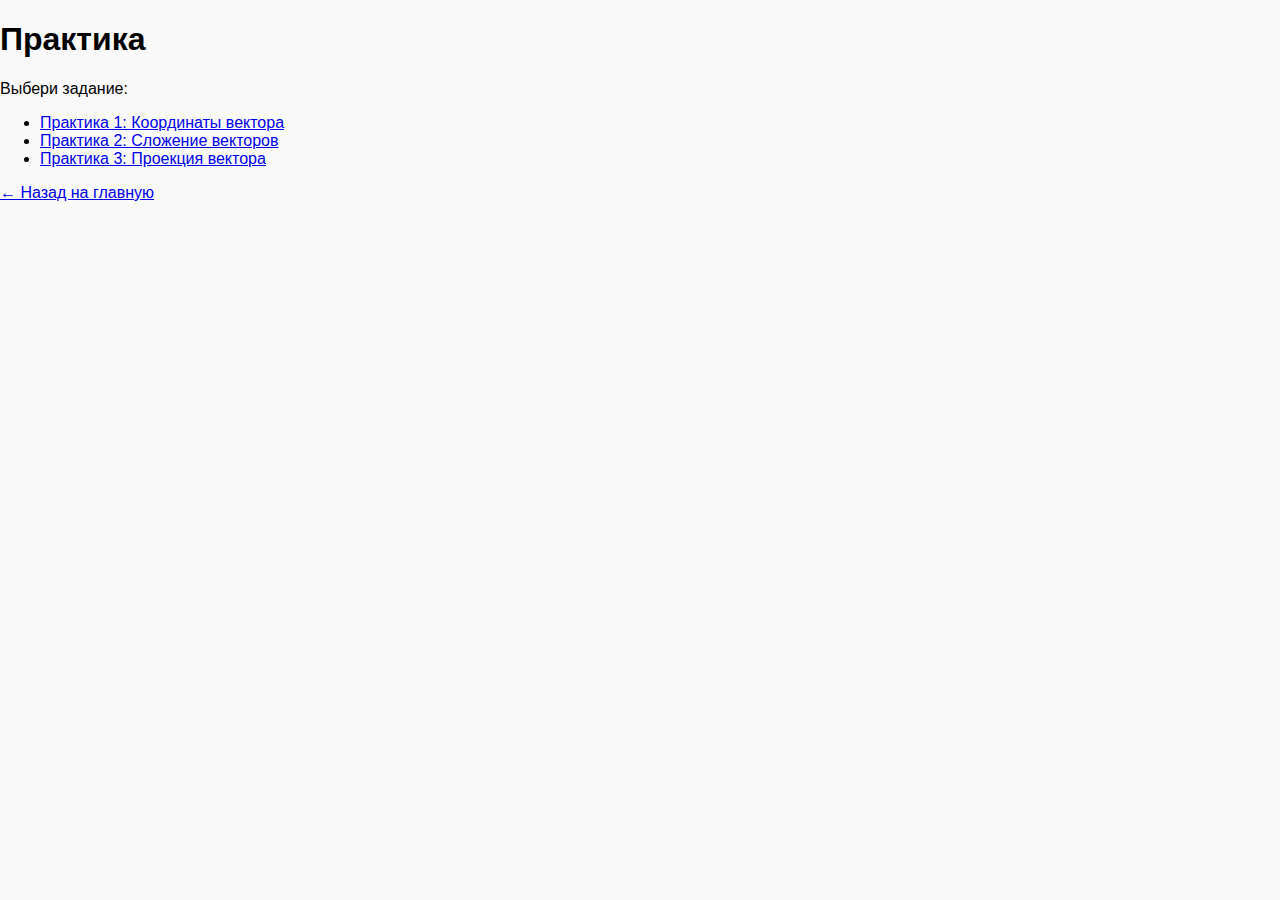
<file: practice/index.html>
<!DOCTYPE html>
<html lang="ru">
<head>
  <meta charset="UTF-8" />
  <meta name="viewport" content="width=device-width, initial-scale=1.0"/>
  <title>Практика — Векторы</title>
  <link rel="stylesheet" href="../css/lessons.css" />
</head>
<body>
  <div class="container">
    <h1>Практика</h1>
    <p>Выбери задание:</p>
    <ul class="practice-list">
      <li><a href="practice1.html">Практика 1: Координаты вектора</a></li>
      <li><a href="practice2.html">Практика 2: Сложение векторов</a></li>
      <li><a href="practice3.html">Практика 3: Проекция вектора</a></li>
      <!-- Добавь другие задания тут -->
    </ul>
    <a href="../index.html">← Назад на главную</a>
  </div>

 <script>
    function checkAnswer(inputId, correctValue, resultId) {
      const input = document.getElementById(inputId);
      const result = document.getElementById(resultId);

      const userValue = input.value.trim()
        .replace(/\s+/g, '')
        .replace(/[()]/g, '');

      const correct = correctValue.trim()
        .replace(/\s+/g, '')
        .replace(/[()]/g, '');

      if (userValue === correct) {
        result.textContent = "✅ Правильно!";
        result.style.color = "green";
      } else {
        result.textContent = `❌ Неправильно. Правильный ответ: ${correctValue}`;
        result.style.color = "red";
      }
    }
  </script>


</body>
</html>
</file>
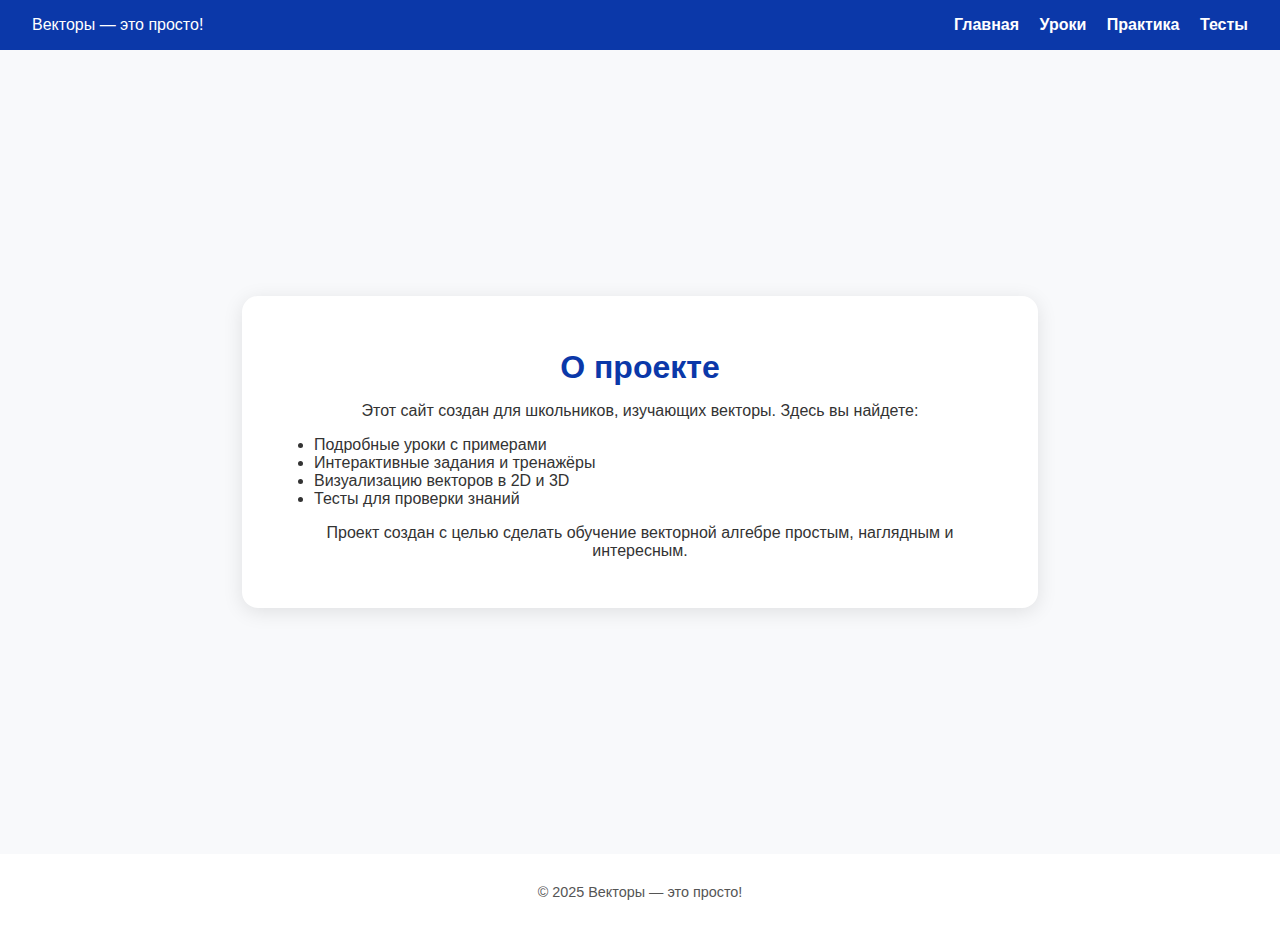
<file: about.html>
<!DOCTYPE html>
<html lang="ru">
<head>
  <meta charset="UTF-8" />
  <meta name="viewport" content="width=device-width, initial-scale=1.0"/>
  <title>О проекте</title>
  <link rel="stylesheet" href="css/about.css" />
</head>
<body>

  <header>
    <div class="logo">Векторы — это просто!</div>
    <nav>
      <a href="index.html">Главная</a>
      <a href="lessons/lessons.html">Уроки</a>
      <a href="practice/practice1.html">Практика</a>
      <a href="tests/tests.html">Тесты</a>
    </nav>
  </header>

  <main>
    <div class="content-box">
      <h1>О проекте</h1>
      <p>
        Этот сайт создан для школьников, изучающих векторы. Здесь вы найдете:
      </p>
      <ul>
        <li>Подробные уроки с примерами</li>
        <li>Интерактивные задания и тренажёры</li>
        <li>Визуализацию векторов в 2D и 3D</li>
        <li>Тесты для проверки знаний</li>
      </ul>
      <p>
        Проект создан с целью сделать обучение векторной алгебре простым, наглядным и интересным.
      </p>
    </div>
  </main>

  <footer>
    <p>© 2025 Векторы — это просто!</p>
  </footer>

</body>
</html>
</file>
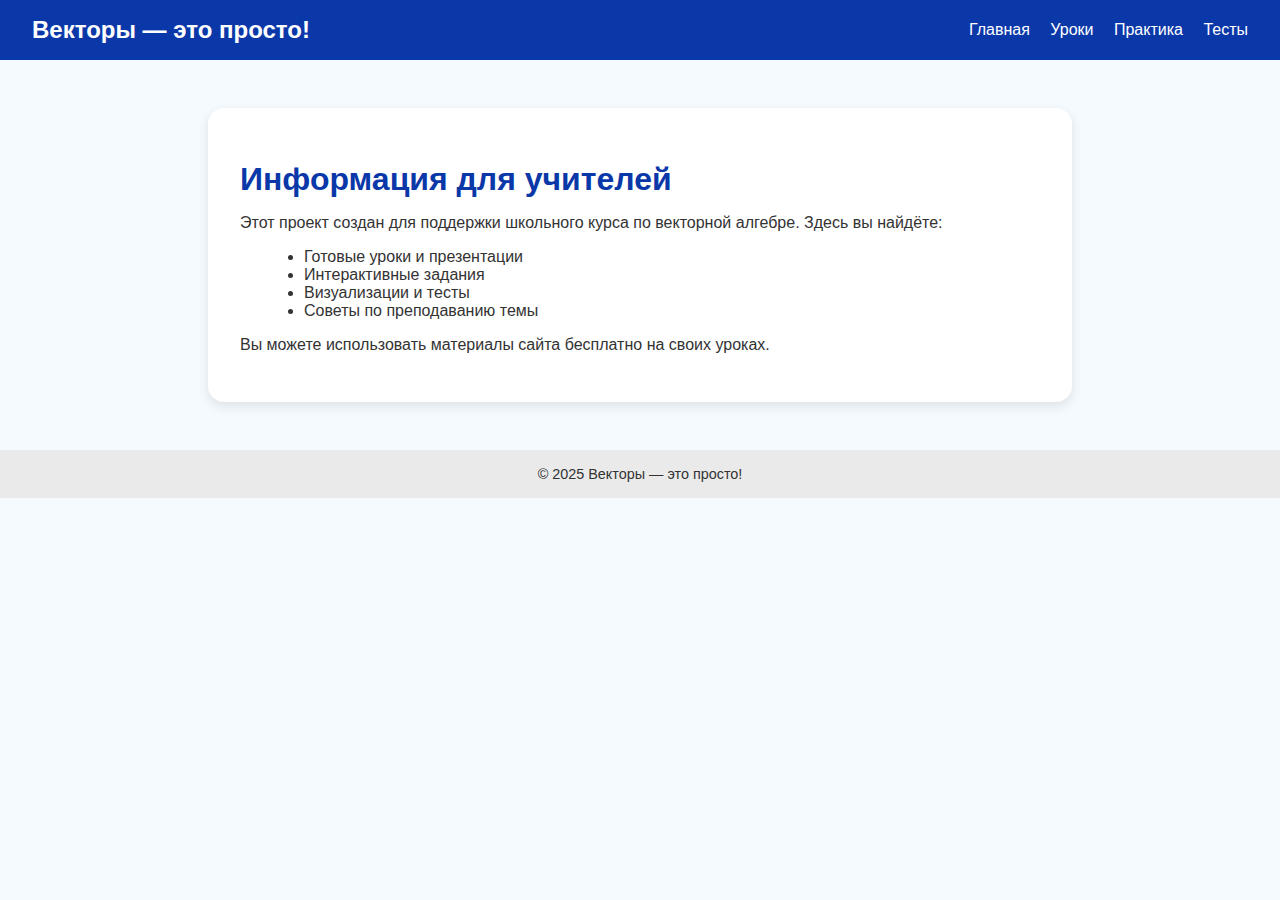
<file: teachers.html>
<!DOCTYPE html>
<html lang="ru">
<head>
  <meta charset="UTF-8" />
  <meta name="viewport" content="width=device-width, initial-scale=1.0"/>
  <title>Для учителей — Векторы</title>
  <link rel="stylesheet" href="css/teachers.css" />
</head>
<body>

  <header>
    <div class="logo">Векторы — это просто!</div>
    <nav>
      <a href="index.html">Главная</a>
      <a href="lessons/lessons.html">Уроки</a>
      <a href="practice/practice1.html">Практика</a>
      <a href="tests/tests.html">Тесты</a>
    </nav>
  </header>

  <main class="content">
    <h1>Информация для учителей</h1>
    <p>Этот проект создан для поддержки школьного курса по векторной алгебре. Здесь вы найдёте:</p>
    <ul>
      <li>Готовые уроки и презентации</li>
      <li>Интерактивные задания</li>
      <li>Визуализации и тесты</li>
      <li>Советы по преподаванию темы</li>
    </ul>
    <p>Вы можете использовать материалы сайта бесплатно на своих уроках.</p>
  </main>

  <footer>
    <div class="footer-content">
      © 2025 Векторы — это просто!
    </div>
  </footer>

</body>
</html>
</file>
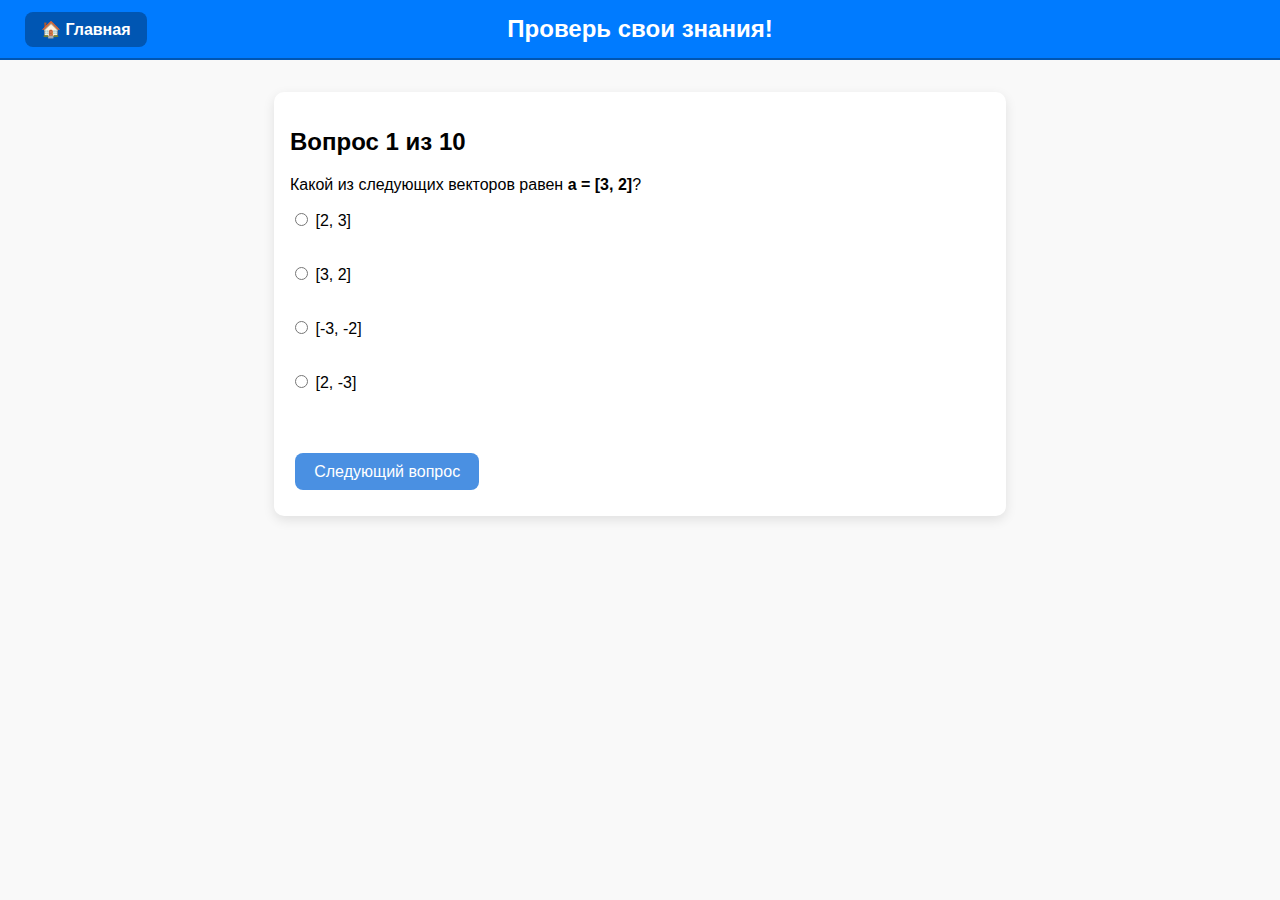
<file: tests/tests.html>
<!DOCTYPE html>
<html lang="ru">
<head>
  <meta charset="UTF-8" />
  <meta name="viewport" content="width=device-width, initial-scale=1.0"/>
  <title>Тест по векторам</title>
  <link rel="stylesheet" href="../css/tests.css"/>
</head>
<body>
  <header class="top-bar">
    <button onclick="goHome()" class="home-btn">🏠 Главная</button>
    <h1>Проверь свои знания!</h1>
  </header>

  <main class="test-container">
    <!-- Вопрос 1 -->
    <section class="question-block" id="question1">
      <h2>Вопрос 1 из 10</h2>
      <p>Какой из следующих векторов равен <strong>a = [3, 2]</strong>?</p>
      <form>
        <label><input type="radio" name="q1" value="1"> [2, 3]</label><br>
        <label><input type="radio" name="q1" value="2"> [3, 2]</label><br>
        <label><input type="radio" name="q1" value="3"> [-3, -2]</label><br>
        <label><input type="radio" name="q1" value="4"> [2, -3]</label>
      </form>
      <p class="feedback" id="feedback1"></p>
      <div class="nav-buttons">
        <button onclick="nextQuestion()">Следующий вопрос</button>
      </div>
    </section>

    <!-- Вопрос 2 -->
    <section class="question-block hidden" id="question2">
      <h2>Вопрос 2 из 10</h2>
      <p>Чему равна длина вектора <strong>v = [6, 8]</strong>?</p>
      <form>
        <label><input type="radio" name="q2" value="1"> 10</label><br>
        <label><input type="radio" name="q2" value="2"> √100</label><br>
        <label><input type="radio" name="q2" value="3"> 14</label><br>
        <label><input type="radio" name="q2" value="4"> 5</label>
      </form>
      <p class="feedback" id="feedback2"></p>
      <div class="nav-buttons">
        <button onclick="prevQuestion()" class="prev-btn" style="display:none">← Предыдущий вопрос</button>
        <button onclick="nextQuestion()">Следующий вопрос</button>
      </div>
    </section>

    <!-- Вопрос 3 -->
    <section class="question-block hidden" id="question3">
      <h2>Вопрос 3 из 10</h2>
      <p>Какие два вектора являются перпендикулярными?</p>
      <form>
        <label><input type="radio" name="q3" value="1"> [1, 2] и [2, 1]</label><br>
        <label><input type="radio" name="q3" value="2"> [1, 2] и [-2, 1]</label><br>
        <label><input type="radio" name="q3" value="3"> [3, 3] и [3, 3]</label><br>
        <label><input type="radio" name="q3" value="4"> [1, 0] и [0, 1]</label>
      </form>
      <p class="feedback" id="feedback3"></p>
      <div class="nav-buttons">
        <button onclick="prevQuestion()" class="prev-btn" style="display:none">← Предыдущий вопрос</button>
        <button onclick="nextQuestion()">Следующий вопрос</button>
      </div>
    </section>

    <!-- Вопрос 4 -->
    <section class="question-block hidden" id="question4">
      <h2>Вопрос 4 из 10</h2>
      <p>Найдите сумму векторов <strong>a = [1, 2], b = [3, 4]</strong>.</p>
      <form>
        <label><input type="radio" name="q4" value="1"> [2, 6]</label><br>
        <label><input type="radio" name="q4" value="2"> [4, 6]</label><br>
        <label><input type="radio" name="q4" value="3"> [1, 2]</label><br>
        <label><input type="radio" name="q4" value="4"> [2, 2]</label>
      </form>
      <p class="feedback" id="feedback4"></p>
      <div class="nav-buttons">
        <button onclick="prevQuestion()" class="prev-btn" style="display:none">← Предыдущий вопрос</button>
        <button onclick="nextQuestion()">Следующий вопрос</button>
      </div>
    </section>

    <!-- Вопрос 5 -->
    <section class="question-block hidden" id="question5">
      <h2>Вопрос 5 из 10</h2>
      <p>Какие из векторов коллинеарны?</p>
      <form>
        <label><input type="radio" name="q5" value="1"> [2, 3] и [3, 2]</label><br>
        <label><input type="radio" name="q5" value="2"> [1, 2] и [2, 4]</label><br>
        <label><input type="radio" name="q5" value="3"> [0, 1] и [1, 0]</label><br>
        <label><input type="radio" name="q5" value="4"> [2, -1] и [-1, 2]</label>
      </form>
      <p class="feedback" id="feedback5"></p>
      <div class="nav-buttons">
        <button onclick="prevQuestion()" class="prev-btn" style="display:none">← Предыдущий вопрос</button>
        <button onclick="nextQuestion()">Следующий вопрос</button>
      </div>
    </section>

    <!-- Вопрос 6 -->
    <section class="question-block hidden" id="question6">
      <h2>Вопрос 6 из 10</h2>
      <p>Введите длину вектора <strong>a = [5, 12]</strong>:</p>
      <input type="text" id="text-answer6" placeholder="Введите ответ">
      <p class="feedback" id="feedback6"></p>
      <div class="nav-buttons">
        <button onclick="prevQuestion()" class="prev-btn" style="display:none">← Предыдущий вопрос</button>
        <button onclick="nextQuestion()">Следующий вопрос</button>
      </div>
    </section>

    <!-- Вопрос 7 -->
    <section class="question-block hidden" id="question7">
      <h2>Вопрос 7 из 10</h2>
      <p>Чему равно скалярное произведение <strong>a = [1, 2]</strong> и <strong>b = [3, 4]</strong>?</p>
      <form>
        <label><input type="radio" name="q7" value="1"> 11</label><br>
        <label><input type="radio" name="q7" value="2"> 14</label><br>
        <label><input type="radio" name="q7" value="3"> 7</label><br>
        <label><input type="radio" name="q7" value="4"> 10</label>
      </form>
      <p class="feedback" id="feedback7"></p>
      <div class="nav-buttons">
        <button onclick="prevQuestion()" class="prev-btn" style="display:none">← Предыдущий вопрос</button>
        <button onclick="nextQuestion()">Следующий вопрос</button>
      </div>
    </section>

    <!-- Вопрос 8 -->
    <section class="question-block hidden" id="question8">
      <h2>Вопрос 8 из 10</h2>
      <p>Если <strong>a = [2, -1]</strong>, чему равен <strong>2a</strong>?</p>
      <form>
        <label><input type="radio" name="q8" value="1"> [4, -2]</label><br>
        <label><input type="radio" name="q8" value="2"> [1, -0.5]</label><br>
        <label><input type="radio" name="q8" value="3"> [-2, 1]</label><br>
        <label><input type="radio" name="q8" value="4"> [2, 1]</label>
      </form>
      <p class="feedback" id="feedback8"></p>
      <div class="nav-buttons">
        <button onclick="prevQuestion()" class="prev-btn" style="display:none">← Предыдущий вопрос</button>
        <button onclick="nextQuestion()">Следующий вопрос</button>
      </div>
    </section>

    <!-- Вопрос 9 -->
    <section class="question-block hidden" id="question9">
      <h2>Вопрос 9 из 10</h2>
      <p>Какой угол между <strong>a = [1, 0]</strong> и <strong>b = [0, 1]</strong>?</p>
      <form>
        <label><input type="radio" name="q9" value="1"> 0°</label><br>
        <label><input type="radio" name="q9" value="2"> 45°</label><br>
        <label><input type="radio" name="q9" value="3"> 90°</label><br>
        <label><input type="radio" name="q9" value="4"> 180°</label>
      </form>
      <p class="feedback" id="feedback9"></p>
      <div class="nav-buttons">
        <button onclick="prevQuestion()" class="prev-btn" style="display:none">← Предыдущий вопрос</button>
        <button onclick="nextQuestion()">Следующий вопрос</button>
      </div>
    </section>

    <!-- Вопрос 10 -->
    <section class="question-block hidden" id="question10">
      <h2>Вопрос 10 из 10</h2>
      <p>Введите длину вектора <strong>a = [6, 8]</strong>:</p>
      <input type="text" id="text-answer10" placeholder="Введите ответ">
      <p class="feedback" id="feedback10"></p>
      <div class="nav-buttons">
        <button onclick="prevQuestion()" class="prev-btn" style="display:none">← Предыдущий вопрос</button>
        <button onclick="nextQuestion()">Завершить</button>
      </div>
    </section>

    <!-- Результаты теста -->
    <section class="question-block hidden" id="results">
      <h2>Результаты</h2>
      <p id="final-score"></p>
      <p id="best-score"></p>
      <button onclick="restartTest()">Пройти заново</button>
    </section>

  </main>

  <script src="../scripts/tests.js"></script>
</body>
</html>
</file>
<file: css/lessons.css>
body {
  font-family: Arial, sans-serif;
  margin: 20px;
  background-color: #fdfdfd;
}

.top-bar {
  display: flex;
  justify-content: center;
  align-items: center;
  padding: 15px;
  background-color: #007BFF; /* ярко-синий цвет */
  color: white;
  border-bottom: 2px solid #0056b3;
  position: relative;
}


.top-bar h1 {
  margin: 0;
  font-size: 24px;
  text-align: center;
  flex-grow: 1;
  color: white; /* белый текст на синем фоне */
}

.top-bar .home-btn {
  position: absolute;
  left: 20px;
  padding: 8px 16px;
  font-size: 16px;
  background-color: #0056b3; /* тёмно-синий */
  color: white;
  border: none;
  border-radius: 8px;
  cursor: pointer;
  transition: background-color 0.3s ease;
}

.top-bar .home-btn:hover {
  background-color: #003f88;
}


.home-btn {
  background-color: white;
  border: none;
  border-radius: 5px;
  padding: 0.5rem 1rem;
  font-weight: bold;
  cursor: pointer;
  color: #4a90e2;
  transition: background-color 0.3s ease;
}

.home-btn:hover {
  background-color: #dfefff;
}



body {
  margin: 0;
  font-family: Arial, sans-serif;
  background-color: #f9f9f9;
}

header {
  background-color: #3498db;
  color: white;
  padding: 1rem 2rem;
}

header h1 {
  margin: 0;
  font-size: 1.8rem;
}

nav a {
  color: #ecf0f1;
  text-decoration: underline;
  font-size: 0.9rem;
}

.lessons-wrapper {
  display: flex;
  max-width: 1200px;
  margin: 2rem auto;
  gap: 2rem;
  padding: 0 1rem;
}

/* Стили оглавления */
.toc {
  flex: 1;
  position: sticky;
  top: 100px;
  background: #fff;
  padding: 1rem;
  border-radius: 8px;
  box-shadow: 0 2px 8px rgba(0,0,0,0.1);
}

.toc h2 {
  margin-top: 0;
  font-size: 1.2rem;
}

.toc ul {
  list-style: none;
  padding: 0;
  margin: 0.5rem 0 0;
}

.toc li {
  margin-bottom: 0.5rem;
}

.toc a {
  text-decoration: none;
  color: #3498db;
}

.toc a:hover {
  text-decoration: underline;
}

/* Стили контента */
.lessons-content {
  flex: 3;
}

.lesson {
  background: white;
  padding: 1.5rem;
  margin-bottom: 1.5rem;
  border-radius: 8px;
  box-shadow: 0 2px 6px rgba(0,0,0,0.05);
}

.lesson h2 {
  margin-top: 0;
}

.canvas-container {
  margin-top: 1rem;
}

.task-box {
  background-color: #f8f9fa;
  padding: 1rem;
  border-left: 6px solid #2c82c9;
  border-radius: 8px;
  margin-bottom: 1.5rem;
}

.task-block strong {
  color: #2c3e50;
}

.show-answer-btn {
  margin-top: 0.5rem;
  padding: 0.4rem 0.8rem;
  background-color: #f39c12;
  color: white;
  border: none;
  border-radius: 4px;
  cursor: pointer;
  transition: background-color 0.3s ease;
}

.show-answer-btn:hover {
  background-color: #27ae60;
}

.answer-text {
  margin-top: 10px;
  padding: 10px;
  background: #dff0d8;
  border-left: 4px solid #27ae60;
  border-radius: 4px;
  display: none;
}

.show-answer-btn {
  margin-top: 0.5rem;
  background-color: #f39c12;
  border: none;
  padding: 6px 12px;
  color: white;
  border-radius: 6px;
  cursor: pointer;
  font-size: 1rem;
  transition: background-color 0.2s ease;
}

.show-answer-btn:hover {
  background-color: #e67e22;
}

.answer {
  background-color: #fdf6e3;
  padding: 8px 12px;
  border-left: 4px solid #f39c12;
  margin-top: 0.5rem;
  font-size: 1rem;
}

.show-answer-btn.active {
  background-color: #28a745;
  color: white;
  border-color: #28a745;
}

.show-answer-btn.opened {
  background-color: #27ae60;
}

.answer-box {
  background-color: #e8f5e9;
  padding: 0.8rem;
  border-left: 4px solid #27ae60;
  margin-top: 0.8rem;
  border-radius: 4px;
}
</file>
<file: css/about.css>
body {
  margin: 0;
  font-family: sans-serif;
  background-color: #f8f9fb;
  color: #333;
}

header {
  background-color: #0b38a9;
  color: #fff;
  padding: 1rem 2rem;
  display: flex;
  justify-content: space-between;
  align-items: center;
}

nav a {
  color: #ffffff;
  margin-left: 1rem;
  text-decoration: none;
  font-weight: bold;
}

main {
  display: flex;
  justify-content: center;
  align-items: center;
  min-height: calc(100vh - 160px); /* исключаем header и footer */
  padding: 2rem;
}

.content-box {
  background: #fff;
  padding: 2rem 3rem;
  border-radius: 16px;
  box-shadow: 0 4px 20px rgba(0, 0, 0, 0.1);
  max-width: 700px;
  text-align: center;
}

.content-box h1 {
  color: #0b38a9;
  margin-bottom: 1rem;
}

.content-box ul {
  text-align: left;
  margin: 1rem auto;
  padding-left: 1.5rem;
}

footer {
  background: #ffffff;
  padding: 1rem;
  text-align: center;
  font-size: 0.9rem;
  color: #555;
}
</file>
<file: css/teachers.css>
body {
  margin: 0;
  font-family: 'Segoe UI', sans-serif;
  background: #f5faff;
  color: #333;
}

header {
  background: #0b38a9;
  color: white;
  padding: 1rem 2rem;
  display: flex;
  justify-content: space-between;
  align-items: center;
}

header .logo {
  font-size: 1.5rem;
  font-weight: bold;
}

nav a {
  color: white;
  margin-left: 1rem;
  text-decoration: none;
}

nav a:hover {
  text-decoration: underline;
}

main.content {
  max-width: 800px;
  margin: 3rem auto;
  background: white;
  padding: 2rem;
  border-radius: 16px;
  box-shadow: 0 4px 12px rgba(0,0,0,0.1);
}

main.content h1 {
  font-size: 2rem;
  color: #0b38a9;
  margin-bottom: 1rem;
}

main.content ul {
  margin-left: 1.5rem;
}

footer {
  text-align: center;
  padding: 1rem;
  background: #eaeaea;
  font-size: 0.9rem;
}
</file>
<file: css/tests.css>
body {
  font-family: "Segoe UI", sans-serif;
  background-color: #f9f9f9;
  margin: 0;
  padding: 0;
}

.top-bar {
  display: flex;
  justify-content: center;
  align-items: center;
  padding: 15px;
  background-color: #007BFF; /* ярко-синий цвет */
  color: white;
  border-bottom: 2px solid #0056b3;
  position: relative;
}


.top-bar h1 {
  margin: 0;
  font-size: 24px;
  text-align: center;
  flex-grow: 1;
  color: white; /* белый текст на синем фоне */
}

.top-bar .home-btn {
  position: absolute;
  left: 20px;
  padding: 8px 16px;
  font-size: 16px;
  background-color: #0056b3; /* тёмно-синий */
  color: white;
  border: none;
  border-radius: 8px;
  cursor: pointer;
  transition: background-color 0.3s ease;
}

.top-bar .home-btn:hover {
  background-color: #003f88;
}


.home-btn {
  background-color: white;
  border: none;
  border-radius: 5px;
  padding: 0.5rem 1rem;
  font-weight: bold;
  cursor: pointer;
  color: #4a90e2;
  transition: background-color 0.3s ease;
}

.home-btn:hover {
  background-color: #dfefff;
}

.test-container {
  max-width: 700px;
  margin: 2rem auto;
  padding: 1rem;
  background: white;
  border-radius: 10px;
  box-shadow: 0 4px 12px rgba(0, 0, 0, 0.1);
}

.question-block {
  animation: fadeIn 0.5s ease;
}

.hidden {
  display: none;
}

form {
  margin-top: 1rem;
}

label {
  display: block;
  margin: 0.5rem 0;
  cursor: pointer;
}

.feedback {
  font-weight: bold;
  margin-top: 0.5rem;
  min-height: 1.2em;
}

.feedback.correct {
  color: green;
}

.feedback.incorrect {
  color: red;
}

.nav-buttons {
  margin-top: 1.5rem;
  display: flex;
  justify-content: space-between;
}

.nav-buttons button {
  background-color: #4a90e2;
  color: white;
  border: none;
  padding: 0.6rem 1.2rem;
  font-size: 1rem;
  border-radius: 8px;
  cursor: pointer;
  transition: background-color 0.3s ease;
}

.nav-buttons button:hover {
  background-color: #357acc;
}

input[type="text"] {
  padding: 0.5rem;
  font-size: 1rem;
  width: 100%;
  margin-top: 0.5rem;
  border: 1px solid #ccc;
  border-radius: 6px;
}

@keyframes fadeIn {
  from { opacity: 0; transform: translateY(10px); }
  to { opacity: 1; transform: translateY(0); }
}

.feedback {
  font-weight: bold;
  margin-top: 8px;
}

.feedback.correct {
  color: green;
}

.feedback.incorrect {
  color: red;
}

ul {
  padding-left: 20px;
}

ul li {
  margin-bottom: 10px;
}

ul {
  padding-left: 20px;
}

ul li {
  margin-bottom: 12px;
}

li.correct {
  color: green;
}

li.incorrect {
  color: red;
}

/* Общий стиль кнопок */
button {
  padding: 10px 20px;
  font-size: 16px;
  margin: 10px 5px;
  border: none;
  border-radius: 8px;
  background-color: #4CAF50; /* зелёный */
  color: white;
  cursor: pointer;
  transition: background-color 0.3s ease;
}

button:hover {
  background-color: #45a049;
}

/* Специально для кнопок результатов */
#results button {
  display: inline-block;
  margin-top: 20px;
}
</file>
